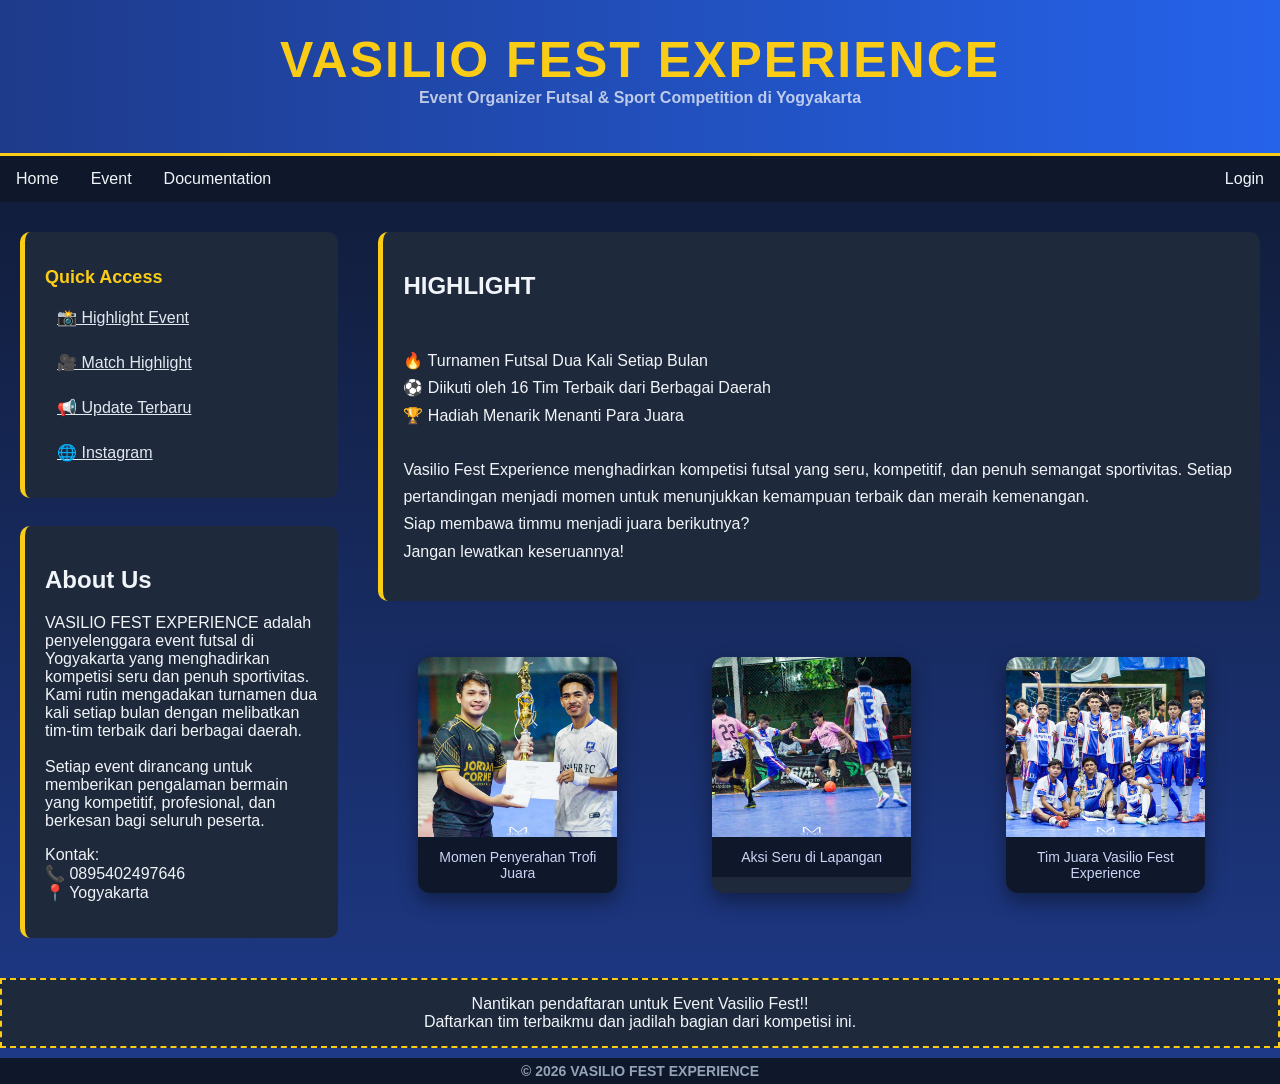
<file: index.html>
<!DOCTYPE html>
<html>
<head>
    <meta charset="utf-8">
    <meta name="viewport" content="width=device-width, initial-scale=1">
    <title>HTML Layout dan CSS</title>
    <link rel="stylesheet" href="stylelayout.css">
</head>

<body>
    
  
    <header class="header">
        <h1>VASILIO FEST EXPERIENCE</h1>
        <h4>Event Organizer Futsal & Sport Competition di Yogyakarta</h4>
    </header>

    <nav class="topnav">
        <a href="#">Home</a>
        <a href="#">Event</a>
        <a href="#">Documentation</a>
        <a href="form.html" style="float: right">Login</a>
    </nav>


    <main class="row">
        <aside class="leftcolumn">
            <section class="card">
                <h2>Quick Access</h2>
                <ul>
                    <li><a href="https://www.instagram.com/cortis/p/DXEjH3kGszI/">📸 Highlight Event</a></li>
                    <li><a href="https://www.instagram.com/cortis/reel/DW-ijYLy6jP/">🎥 Match Highlight</a></li>
                    <li><a href="https://www.instagram.com/cortis/p/DW6QTaNGkTh/">📢 Update Terbaru</a></li>
                    <li><a href="https://www.instagram.com/cortis/p/DW3rYvtGths/">🌐 Instagram</a></li>
                </ul>
            </section>
        </aside>

        <section class="middlecolumn">
            <article class="card">
                <h2>HIGHLIGHT</h2>
                <p>
                <br>🔥 Turnamen Futsal Dua Kali Setiap Bulan  
                <br>⚽ Diikuti oleh 16 Tim Terbaik dari Berbagai Daerah  
                <br>🏆 Hadiah Menarik Menanti Para Juara  

                <br><br>Vasilio Fest Experience menghadirkan kompetisi futsal
                    yang seru, kompetitif, dan penuh semangat sportivitas.
                    Setiap pertandingan menjadi momen untuk menunjukkan
                    kemampuan terbaik dan meraih kemenangan.

                <br>Siap membawa timmu menjadi juara berikutnya?

                <br>Jangan lewatkan keseruannya!
                </p>
            </article>

        <section class="row">
            <figure class="gallery">
                <a target="_blank" href="asset-praktikum-3/picture/penghargaan.jpeg">
                    <img src="asset-praktikum-3/picture/penghargaan.jpeg"
                         alt="Cinque Terre"
                         width="800"
                         height="400">
                </a>
                <figcaption class="desc">Momen Penyerahan Trofi Juara</figcaption>
            </figure>

             <figure class="gallery">
                <a target="_blank" href="asset-praktikum-3/picture/tanding.jpeg">
                    <img src="asset-praktikum-3/picture/tanding.jpeg"
                         alt="Cinque Terre"
                         width="600"
                         height="400">
                </a>
                <figcaption class="desc">Aksi Seru di Lapangan</figcaption>
            </figure>

            <figure class="gallery">
                <a target="_blank" href="asset-praktikum-3/picture/tim.jpeg">
                    <img src="asset-praktikum-3/picture/tim.jpeg"
                         alt="Cinque Terre"
                         width="600"
                         height="400">
                </a>
                <figcaption class="desc">Tim Juara Vasilio Fest Experience</figcaption>
            </figure>
            </section>
        </section>

         <aside class="rightcolumn">
            <section class="card">
                 <h2>About Us</h2>
                <p>
                VASILIO FEST EXPERIENCE adalah penyelenggara event futsal di Yogyakarta yang menghadirkan kompetisi seru dan penuh sportivitas. 
                Kami rutin mengadakan turnamen dua kali setiap bulan dengan melibatkan tim-tim terbaik dari berbagai daerah.

                <br> <br>Setiap event dirancang untuk memberikan pengalaman bermain yang kompetitif, profesional, dan berkesan bagi seluruh peserta.

                <p>Kontak: <br>
                📞 0895402497646 <br>
                📍 Yogyakarta
                </p>
                </p>
            </section>
        </aside>

    </main>

   
    <section class="kotak">
        Nantikan pendaftaran untuk Event Vasilio Fest!! <br>
        Daftarkan tim terbaikmu dan jadilah bagian dari kompetisi ini.
    </section>

    <footer class="footer">
        <h2>&copy; 2026 VASILIO FEST EXPERIENCE </h2>
    </footer>

</body>
</html>
</file>
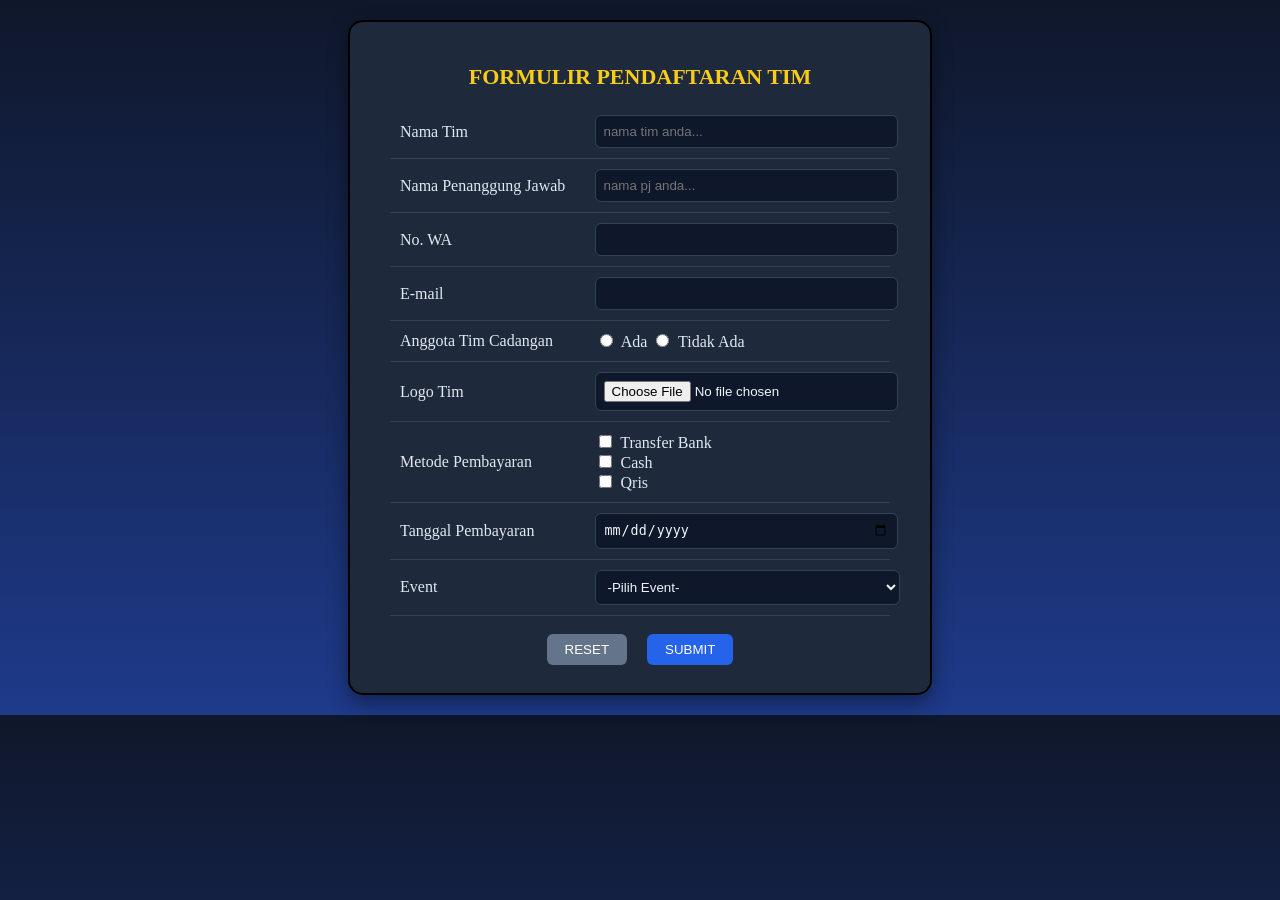
<file: form.html>
<!DOCTYPE html>
<html lang="en">
<head>
    <meta charset="UTF-8">
    <meta name="viewport" content="width=device-width, initial-scale=1.0">
    <style>
        body {
            font-family: Arial, Helvetica, sans-serif;
        }
    </style>
    <title>Form Pendaftaran tim Sixfeo</title>
    <link rel="stylesheet" href="sl1.css">

</head>
<body style="text-align: center;">
    <fieldset style="display: inline-block; border: 2px solid black;"> 
        <h5>FORMULIR PENDAFTARAN TIM</h5>
        <center>
            <form method="post">
                <table>
                    <tr>
                        <td>Nama Tim</td>
                        <td><input type="text" name="nt" placeholder="nama tim anda..."></td>
                    </tr>

                    <tr>
                        <td>Nama Penanggung Jawab</td>
                        <td><input type="text" name="pj" placeholder="nama pj anda..."></td>
                    </tr>

                    <tr>
                        <td>No. WA</td>
                        <td><input type="number" name="wa"></td>
                    </tr>

                    <tr>
                        <td>E-mail</td>
                        <td><input type="email" name="email"></td>
                    </tr>

                    <tr>
                        <td>Anggota Tim Cadangan</td>
                        <td class="no-full">
                            <input type="radio" name="tim cadangan" value="A1"> Ada
                            <input type="radio" name="tim cadangan" value="A2"> Tidak Ada
                        </td>
                    </tr>

                    <tr>
                        <td>Logo Tim</td>
                        <td><input type="file" name="foto" accept="image/*"></td>
                    </tr>

                    <tr>
                        <td>Metode Pembayaran</td>
                        <td class="no-full">
                            <input type="checkbox" name="p1"> Transfer Bank<br>
                            <input type="checkbox" name="p2"> Cash<br>
                            <input type="checkbox" name="p3"> Qris
                        </td>
                    </tr>

                    <tr>
                        <td>Tanggal Pembayaran</td>
                        <td><input type="date" name="tanggalpembayaran"></td>
                    </tr>

                    <tr>
                        <td>Event</td>
                        <td>
                            <select name="Event">
                                <option disabled selected>-Pilih Event-</option>
                                <option>Sixfeo Vol 3</option>
                                <option>Sixfeo Vol 4</option>
                                <option>Sixfeo Vol 5</option>
                                <option>Sixfeo Vol 6</option>
                            </select>
                        </td>
                    </tr>

                    <tr>
                        <td colspan="2" class="center-btn">
                            <input type="reset" value="RESET">
                            <input type="submit" value="SUBMIT">
                        </td>
                    </tr>
                </table>
            </form>
        </center>
    </fieldset>
</body>
</html>
</file>
<file: stylelayout.css>
* { 
box-sizing:border-box
}

body{
    font-family: Arial, sans-serif;
    margin: 0;
    padding: 0;
    background: linear-gradient(to bottom, #0f172a, #1e3a8a);
    color: #f1f5f9;
}

.header {
    padding: 25px 30px;
    text-align: center;
    background: linear-gradient(90deg, #1e3a8a, #2563eb);
    color: white;
    border-bottom: 3px solid #facc15;
}

.header h1{
    font-size: 50px;
    color: #facc15;
    margin-top: 6px;
    margin-bottom: 0px;
    letter-spacing: 2px;
}

.header h4{
    margin-top: 0;
    opacity: 0.7;
}

.topnav {
    overflow: hidden;
    background-color: #0f172a;
}

.topnav a{
    float: left;
    display: block;
    color: #f1f5f9;
    text-align: center;
    padding: 14px 16px;
    text-decoration: none;
}

.topnav a:hover{ 
    background-color: #2563eb;
    color: white;
}

ul {
    list-style-type: none;
    margin: 0;
    padding: 0;
}

.leftcolumn {
    float: left;
    width: 28%;
    margin-top: 10px;
    padding: 0 20px;
}

.middlecolumn {
    float: right;
    width: 72%;
    padding: 0 20px;
    margin-top: 10px;
    text-align: center;
}

.middlecolumn .card {
    width: 100%;
    max-width: 1000px;
    margin-bottom: 20px;
    text-align: left;
}

.rightcolumn {
    float: left;
    width: 28%;
    margin-top: 8px;
    padding: 0 20px;
}

.card {
    background-color: #1e293b;
    color: #f1f5f9;
    padding: 20px;
    margin-top: 20px;
    border-radius: 10px;
}

.middlecolumn .card {
    border-left: 5px solid #facc15;
}

.leftcolumn .card {
    border-left: 5px solid #facc15;
}

.rightcolumn .card {
    border-left: 5px solid #facc15;
}

.leftcolumn ul {
    margin-top: 10px;
}

.leftcolumn li {
    margin-bottom: 6px;
}

.leftcolumn li a {
    display: block;
    padding: 10px 12px;
    border-radius: 6px;
    color: #e2e8f0;
    transition: 0.2s;
}

.leftcolumn li a:hover {
    background-color: #2563eb;
    color: white;
    transform: translateX(6px);
}

.leftcolumn h2 {
    font-size: 18px;
    color: #facc15;
    margin-bottom: 10px;
}

.middlecolumn p {
    line-height: 1.7;
}

.middlecolumn .row {
    clear: both;
    float: none;
    width: 100%;
    margin-top: 40px;
    display: flex;
    justify-content: center;
    gap: 15px;
}

.gallery {
    width: 25%;
    border-radius: 12px;
    overflow: hidden;
    transition: 0.3s;
    background: #1e293b;
    box-shadow: 0 8px 20px rgba(0,0,0,0.4);
    position: relative;
}

.gallery:hover {
    transform: translateY(-10px) scale(1.03);
}

.gallery img {
    width: 100%;
    height: 180px;
    object-fit: cover;
    display: block;
}

.desc {
    padding: 12px;
    text-align: center;
    font-size: 14px;
    color: #cbd5f5;
    background: #0f172a;
}

.gallery::after {
    position: absolute;
    top: 50%;
    left: 50%;
    transform: translate(-50%, -50%) scale(0.8);
    color: white;
    background: rgba(0,0,0,0.6);
    padding: 8px 12px;
    border-radius: 6px;
    opacity: 0;
    transition: 0.3s;
}

.gallery:hover::after {
    opacity: 1;
    transform: translate(-50%, -50%) scale(1);
}

.kotak {
    width: 100%;
    padding: 15px;
    border: 2px dashed #facc15;
    margin-top: 40px;
    margin-bottom: 10px;
    text-align: center;
    background: #1e293b;
}

.footer {
    padding: 5px 0;
    text-align: center;
    background: #0f172a;
    margin-top: 10px;
    color: #94a3b8;
}

.footer h2 {
    margin: 0;
    font-size: 14px;
}

.row:after {
    content: "";
    display: table;
    clear: both;
}

@media screen and (max-width: 800px) {
    .leftcolumn,
    .middlecolumn,
    .rightcolumn {
        width: 100%;
        float: none;
    }

    .middlecolumn .row {
        flex-direction: column;
    }

    .gallery {
        width: 100%;
    }
}

@media screen and (max-width: 400px) {
    .topnav a {
        float: none;
        width: 100%;
    }
}
</file>
<file: sl1.css>
body {
    font-family: Calibri;
    background: linear-gradient(to bottom, #0f172a, #1e3a8a);
    margin: 0;
    padding: 20px;
    color: #f1f5f9;
}
h5 {
    text-align: center;
    font-size: 22px;
    color: #facc15;
    margin-bottom: 15px;
}
fieldset {
    background: #1e293b;
    border-radius: 15px;
    padding-inline: 40px;
    box-shadow: 0 8px 20px rgba(0,0,0,0.4);
}
table {
    border-collapse: collapse;
    width: 500px;
    background-color: transparent;
}
td {
    padding: 10px;
    border-bottom: 1px solid #334155;
    color: #e2e8f0;
}
input {
    width: 100%;
    padding: 8px;
    border-radius: 6px;
    border: 1px solid #334155;
    background: #0f172a;
    color: #f1f5f9;
    outline: none;
}

select {
    width: 107%;
    padding: 8px;
    border-radius: 6px;
    border: 1px solid #334155;
    background: #0f172a;
    color: #f1f5f9;
    outline: none;
}
input:focus, select:focus {
    border-color: #facc15;
}
.no-full input {
    width: auto;
    margin-right: 5px;
}
.center-btn {
    text-align: center;
    border: none;
}
.center-btn input {
    width: auto;
    padding: 8px 18px;
    margin: 8px;
    border: none;
    border-radius: 6px;
    cursor: pointer;
    background: #2563eb;
    color: white;
    transition: 0.3s;
}
.center-btn input:hover {
    background: #1d4ed8;
    transform: scale(1.05);
}
.center-btn input[type="reset"] {
    background: #64748b;
}
.center-btn input[type="reset"]:hover {
    background: #475569;
}
</file>
